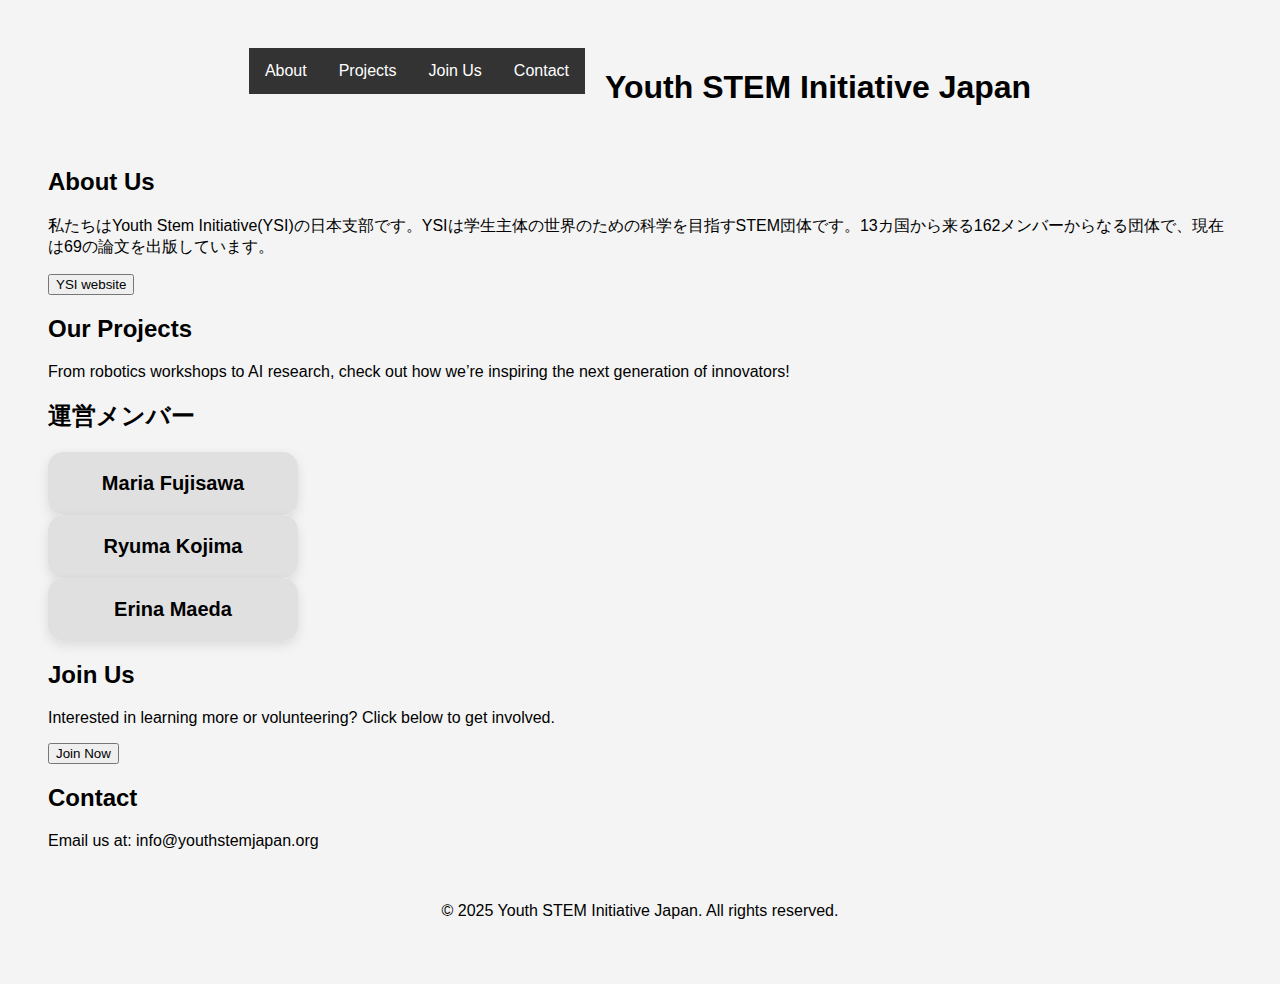
<file: index.html>
<!DOCTYPE html>
<html lang="en">
<head>
  <meta charset="UTF-8" />
  <meta name="viewport" content="width=device-width, initial-scale=1.0" />
  <link rel="icon" href="ysi profile pic.png" type="image/x-icon">
  <title>Youth STEM Initiative Japan</title>
  <link rel="stylesheet" href="ysiwebsite.css" />
</head>
<body>
  <header>
    <nav>
      <ul>
        <li><a href="#about">About</a></li>
        <li><a href="#projects">Projects</a></li>
        <li><a href="#join">Join Us</a></li>
        <li><a href="#contact">Contact</a></li>
      </ul>
    </nav>
  </header>
  <h1>Youth STEM Initiative Japan</h1>
  <main>
    <section id="about">
      <h2>About Us</h2>
      <p>私たちはYouth Stem Initiative(YSI)の日本支部です。YSIは学生主体の世界のための科学を目指すSTEM団体です。13カ国から来る162メンバーからなる団体で、現在は69の論文を出版しています。</p>
      <a href="https://youthsteminitiative.com/">
      <button>YSI website</button>
</a>
    </section>

    <section id="projects">
      <h2>Our Projects</h2>
      <p>From robotics workshops to AI research, check out how we’re inspiring the next generation of innovators!</p>
    </section>

    <section id="members">
      <h2>運営メンバー</h2>
        <div class="member-card" onclick="toggleDescription(this)">
          <div class="member-header">Maria Fujisawa</div>
            <div class="member-description">
              Skills: HTML
            </div>
          </div>

      <div class="member-card" onclick="toggleDescription(this)">
        <div class="member-header">Ryuma Kojima</div>
          <div class="member-description">
            Skills: C++
        </div>
      </div>

      <div class="member-card" onclick="toggleDescription(this)">
        <div class="member-header">Erina Maeda</div>
          <div class="member-description">
            Skills: Neuroscience
          </div>
      </div>

      <script>
        function toggleDescription(card) {
        card.classList.toggle('expanded');
        }
      </script>


    <section id="join">
      <h2>Join Us</h2>
      <p>Interested in learning more or volunteering? Click below to get involved.</p>
      <a href="https://docs.google.com/forms/d/e/1FAIpQLSfDnC-yk9tT-GHx2mFkfUjjJG2MdaFzVfdaWr8V74B4RefI4Q/viewform?usp=dialog">
      <button>Join Now</button>
      </a>
    </section>

    <section id="contact">
      <h2>Contact</h2>
      <p>Email us at: info@youthstemjapan.org</p>
    </section>
  </main>

  <footer>
    <p>© 2025 Youth STEM Initiative Japan. All rights reserved.</p>
  </footer>
</body>
</html>
</file>
<file: ysiwebsite.css>
ul {
  list-style-type: none; 
  margin: 0;
  padding: 0;
  overflow: hidden;
  background-color: #333;
}

li {
  float: left;
}

li a {
  display: block;
  color: white;
  text-align: center;
  padding: 14px 16px;
  text-decoration: none;
}

/* Change the link color to #111 (black) on hover */
li a:hover {
  background-color: #111;
}

body {
  font-family: Arial, sans-serif;
  background-color: #f4f4f4;
  display: flex;
  justify-content: center;
  align-items: flex-start;
  gap: 20px;
  padding: 40px;
  flex-wrap: wrap;
}

.member-card {
  background-color: #fff;
  width: 250px;
  border-radius: 15px;
  box-shadow: 0 4px 12px rgba(0,0,0,0.1);
  overflow: hidden;
  transition: all 0.3s ease;
  cursor: pointer;
}

.member-header {
  padding: 20px;
  font-size: 20px;
  font-weight: bold;
  text-align: center;
  background-color: #e0e0e0;
}

.member-description {
  padding: 15px;
  display: none;
  font-size: 14px;
  background-color: #f9f9f9;
}

.member-card.expanded .member-description {
  display: block;
}
</file>
